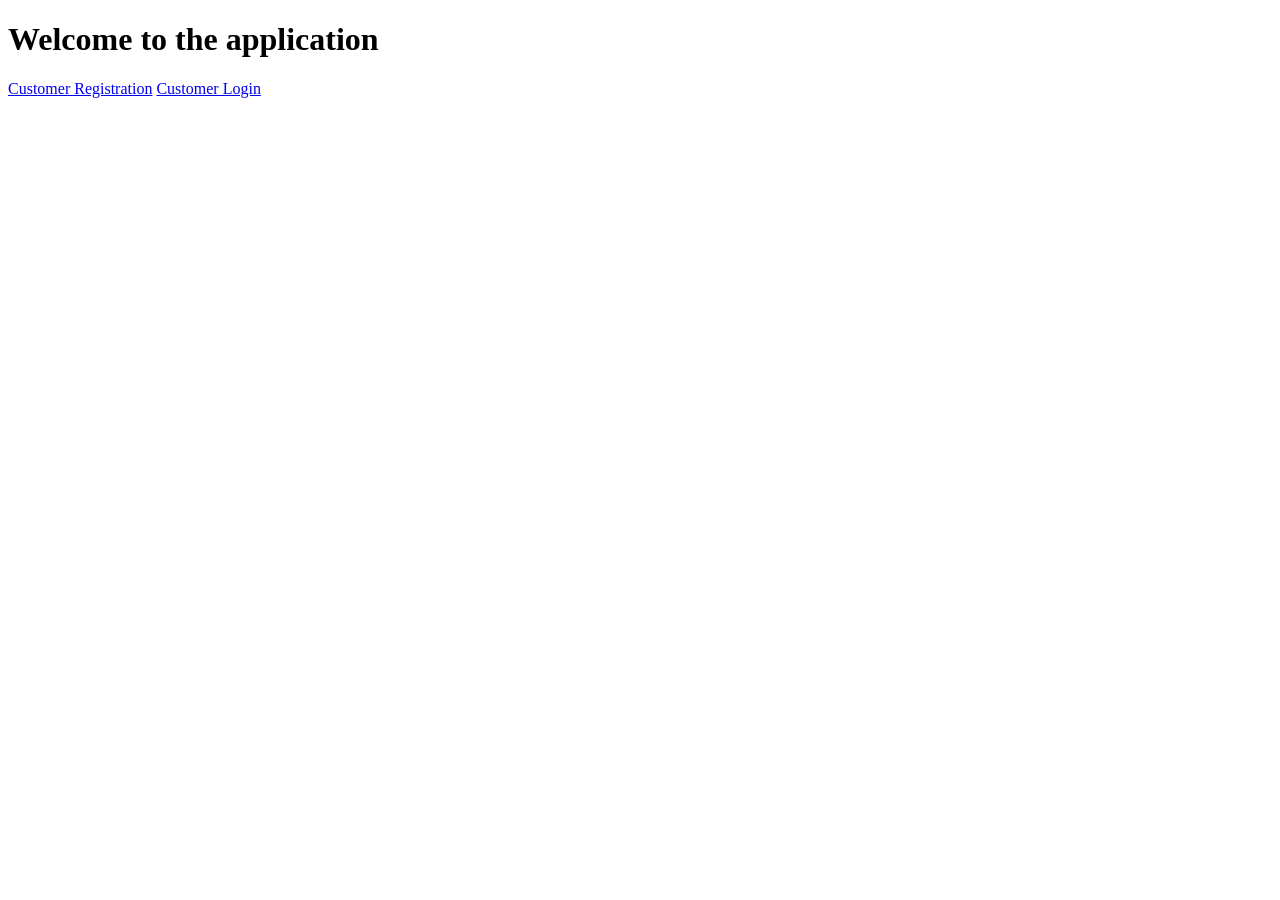
<file: src/main/resources/static/index.html>
<!DOCTYPE html>
<html lang="en">
<head>
    <meta charset="UTF-8">
    <meta name="viewport" content="width=device-width, initial-scale=1.0">
    <title>Welcome page</title>
</head>
<body>
    <h1> Welcome to the application </h1>
    <a href="/register">Customer Registration</a>
    <a href="/login">Customer Login</a>
</body>
</html>
</file>
